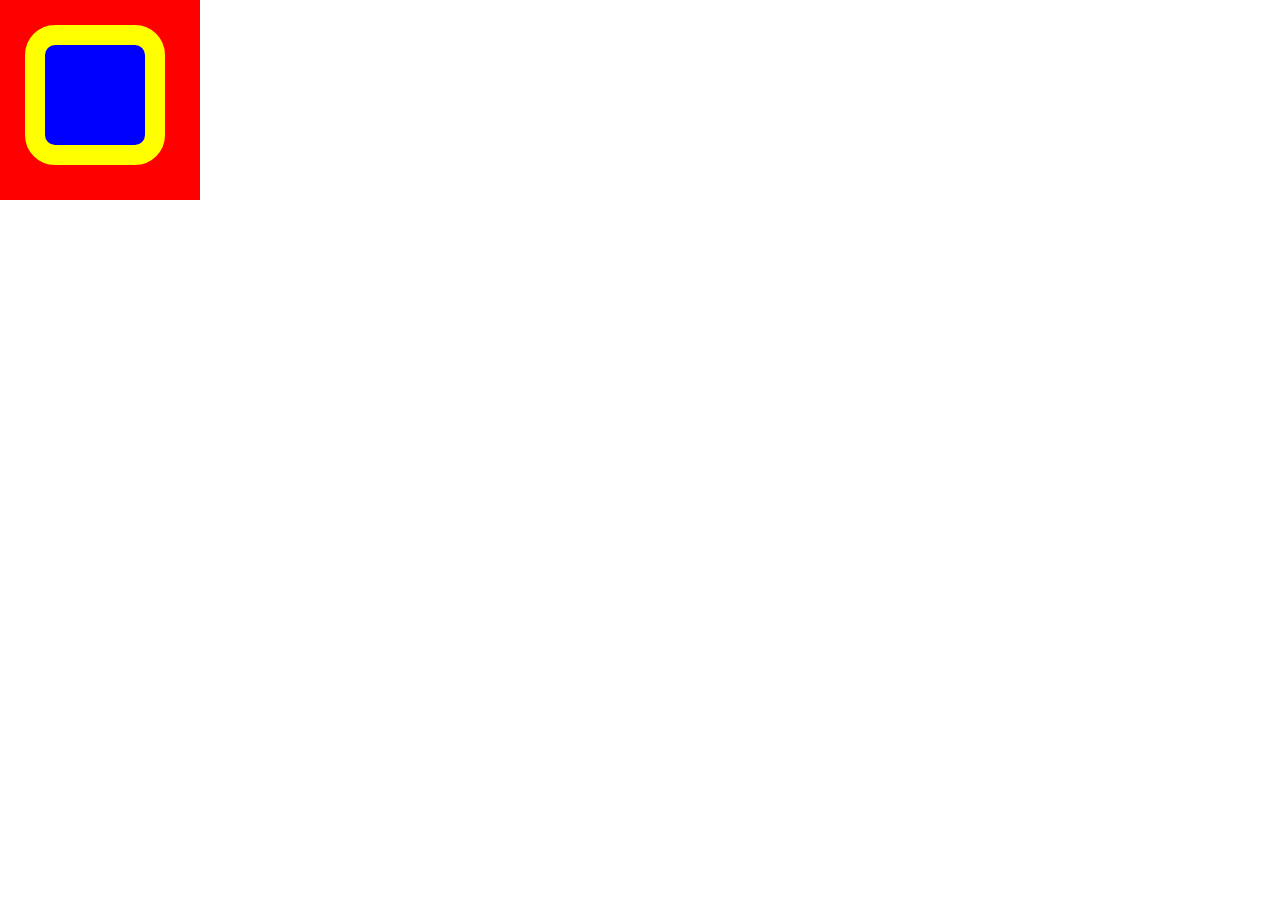
<file: box.html>
<!DOCTYPE html>
<html lang="ja">
    <head>
        <title>Document</title>
        <style>
            * {margin: 0px;  padding: 0px;}
            #A {
                width: 200px;
                height: 200px;
                background-color: red;
            }
            #B {
                margin: 25px;
                border: 20px solid yellow;
                border-radius: 30px;
                position:absolute;
                width: 100px;
                height: 100px;

                background-color: blue;
            }
        </style>
    </head>
    <body>
        <div id="A">
            <div id="B"></div>
        </div>
    </body>
</html>
</file>
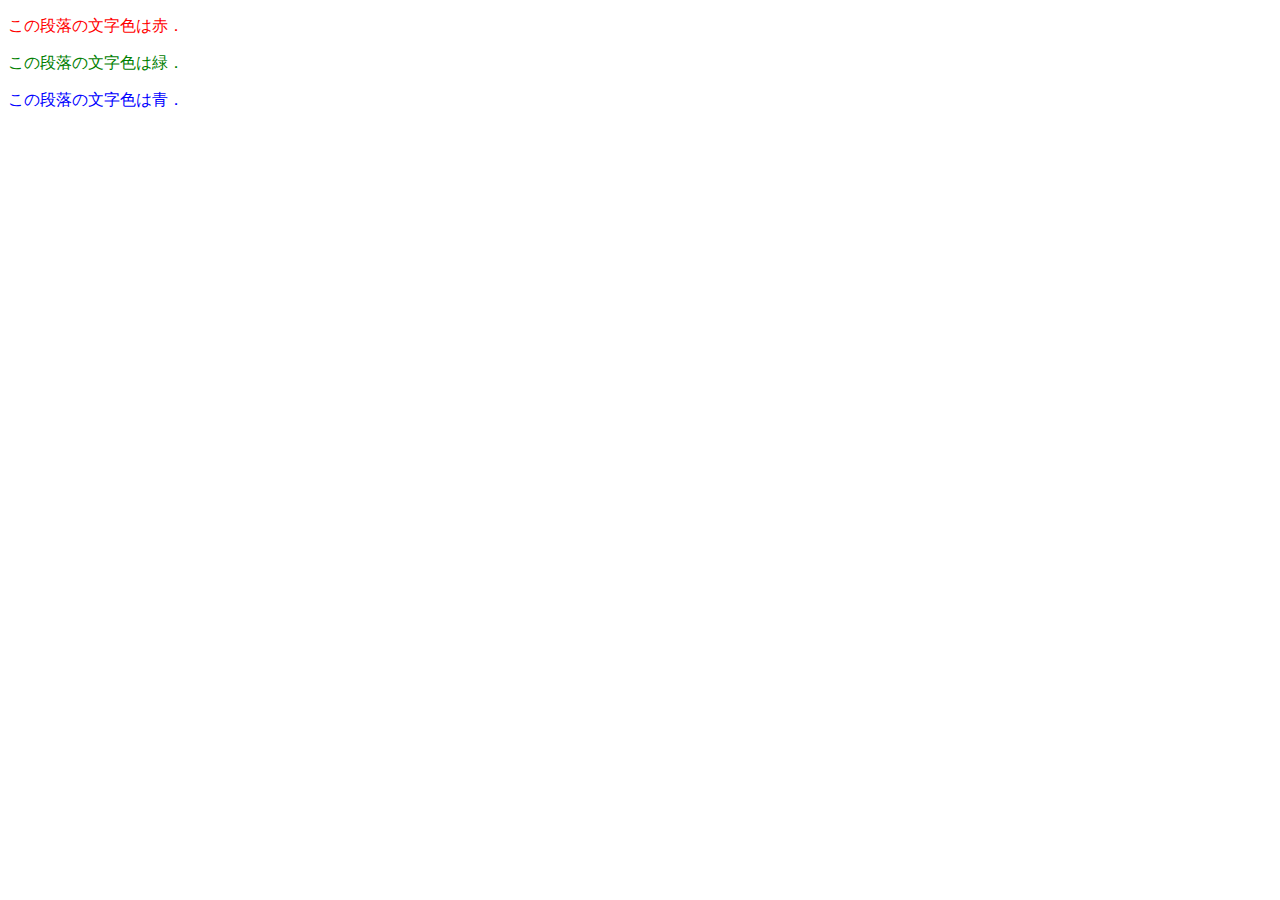
<file: style.html>
<!DOCTYPE html>
<html lang="ja">

<head>
  <meta charset='utf-8'>
  <meta name="viewport" content="width=device-width">
  <link rel='stylesheet' href='style.css'>
  <title>スタイルの適用</title>
</head>

<body>
  <p>この段落の文字色は赤．</p>

  <p class="foo">この段落の文字色は緑．</p>

  <p id="bar">この段落の文字色は青．</p>
</body>

</html>
</file>
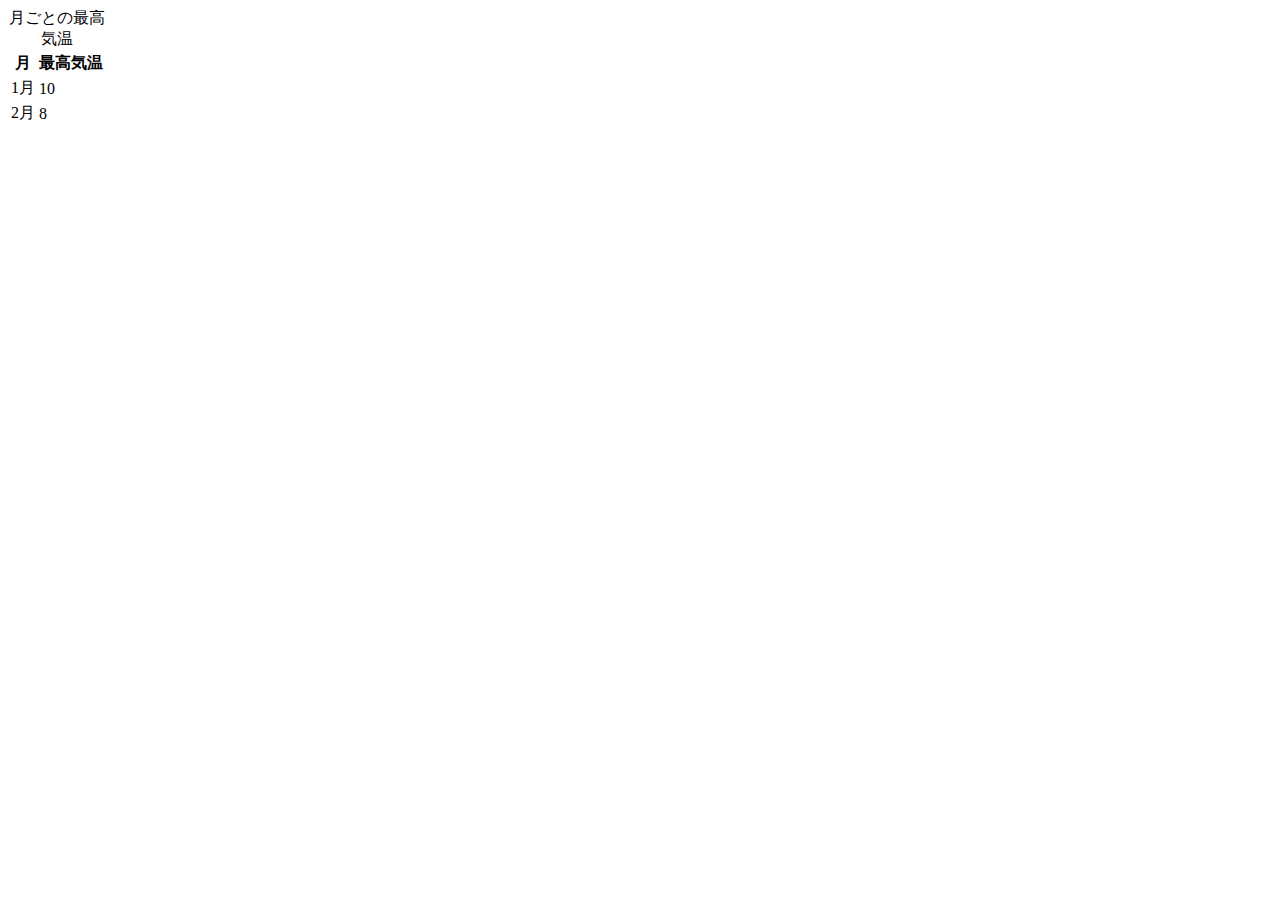
<file: table.html>
<!DOCTYPE html>
<html lang="ja">
  <head>
    <title>table</title>
  </head>
  <body> 
  <table>
    <caption>月ごとの最高気温</caption>
    <tbody>
    <tr><th>月</th><th>最高気温</th></tr>
    <tr><td>1月</td><td>10</td></tr>
    <tr><td>2月</td><td>8</td></tr>
    </tbody>
  </table>  
  </body>
</html>
</file>
<file: style.css>
p {color:red;}
p.foo{color:green;}
 #bar{color:blue;}
</file>
